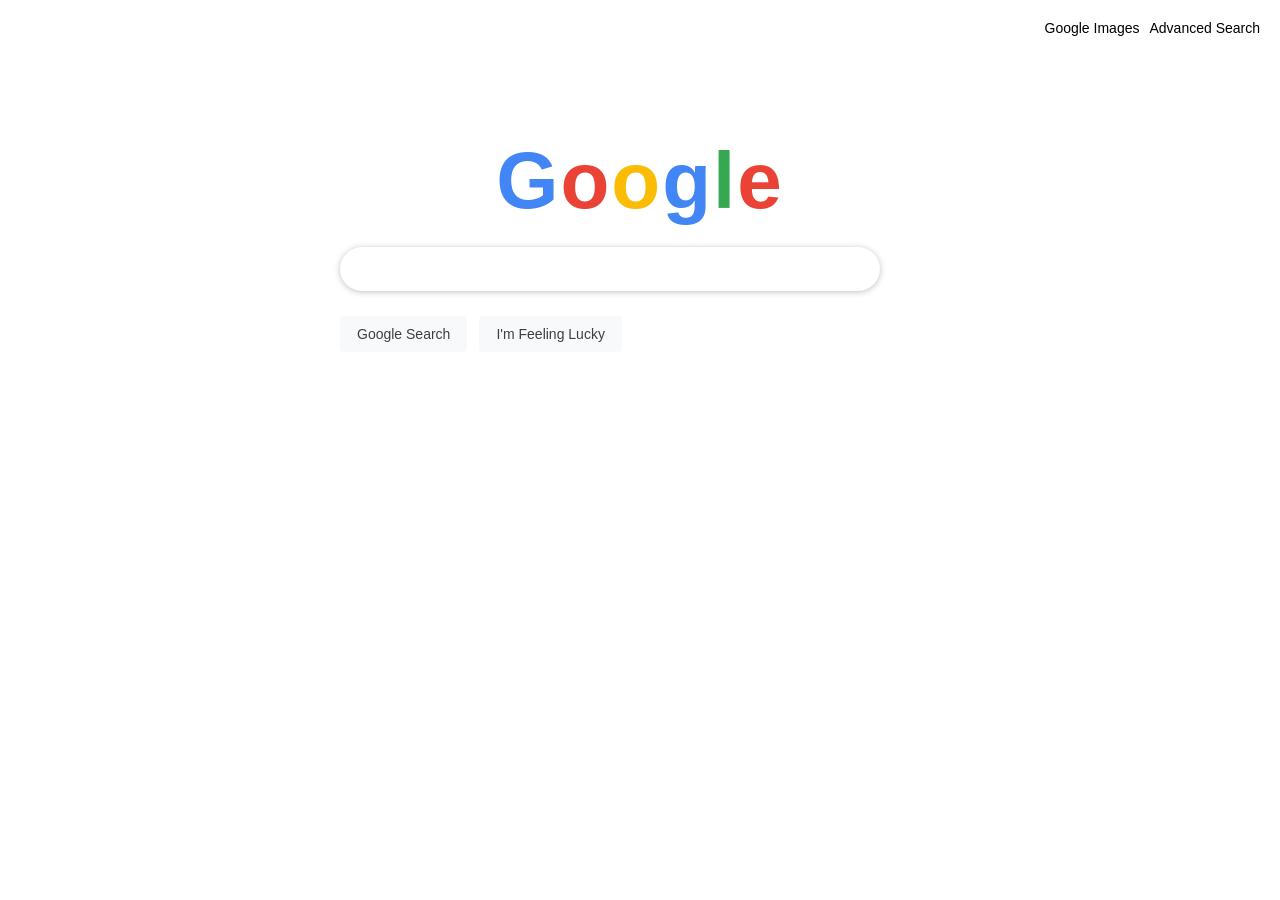
<file: index.html>
<!DOCTYPE html>
<html lang ="en">
    <head>
      <meta charset="UTF-8"> <!--دعم جميع لغات العالم وبدونه اي نص غير الحرو الانحليزية يظهر كعلامات استفهام -->  
      <meta name="viewport" content="width=device-width, initial-scale=1.0"> <!--دعم جميع الاجهزة وبدونه يظهر الموقع بشكل غير منسق على الاجهزة الصغيرة -->
      <title> Google </title>
      <link rel="stylesheet" href="style.css"> <!--ربط ملف التنسيق الخارجي -->  
    </head>
    <body>

    <!-- 1. روابط التنقل في أعلى الصفحة -->
    <div class="nav-links">
        <a href="image.html">Google Images</a>
        <a href="advanced.html">Advanced Search</a>
    </div>

    <!-- 2. حاوية محتوى الصفحة الرئيسية (الشعار والبحث) -->
    <div class="main-container">
        <!-- شعار جوجل الملون -->
        <h1 class="logo"><span>G</span><span>o</span><span>o</span><span>g</span><span>l</span><span>e</span></h1>

        <!-- نموذج البحث -->
        <form action="https://www.google.com/search" method="GET">
            <div class="search-bar-container">
                <input type="text" name="q" class="search-input" autofocus>  
            </div>

            <div class="buttons-container">
                <input type="submit" value="Google Search" class="search-btn">
                <input type="submit" name="btnI" value="I'm Feeling Lucky" class="search-btn">
            </div>
        </form>
    </div>

</body>
</html>
</file>
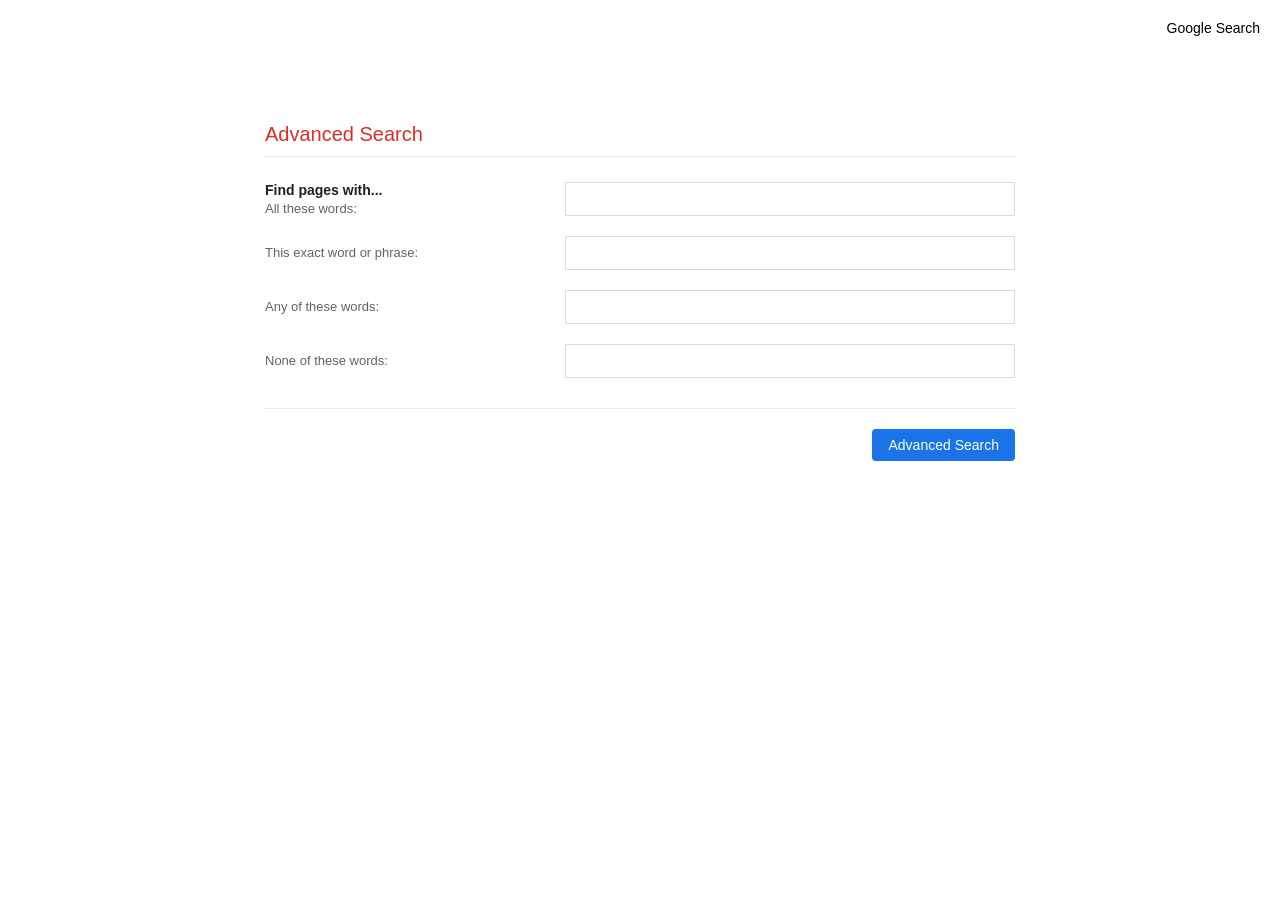
<file: advanced.html>
<!DOCTYPE html>
<html lang="en">
<head>
    <meta charset="UTF-8">
    <meta name="viewport" content="width=device-width, initial-scale=1.0">
    <title>Advanced Search</title>
    <!-- <link rel="stylesheet" href="style.css"> -->
    
    <!-- التنسيقات مباشرة هنا لضمان قراءتها فوراً بدون أخطاء -->
    <style>
        body {
            font-family: Arial, sans-serif;
            margin: 0;
            padding: 0;
            background-color: #fff;
        }

        .advanced-container {
            width: 750px;
            max-width: 90%;
            margin: 30px auto ;
            padding: 20px;
        }

        .advanced-title {
            color: #d93025;
            font-size: 20px;
            font-weight: normal;
            margin-bottom: 10px;
        }

        .advanced-divider {
            border: 0;
            height: 1px;
            background: #ebebeb;
            margin-bottom: 25px;
        }

        .adv-row {
            display: flex;
            align-items: center;
            margin-bottom: 20px;
        }

        .adv-label-group {
            width: 280px;
            display: flex;
            flex-direction: column;
            margin-right: 20px;
        }

        .adv-label-group label {
            font-size: 14px;
            font-weight: bold;
            color: #202124;
            margin-bottom: 3px;
        }

        .adv-label-group span {
            font-size: 13px;
            color: #5f6368;
        }

        .adv-input {
            flex: 1;
            height: 32px;
            padding: 0 8px;
            border: 1px solid #d9d9d9;
            border-radius: 1px;
            font-size: 14px;
            outline: none;
        }

        .adv-input:focus {
            border-color: #1a73e8;
            box-shadow: 0 0 2px rgba(26, 115, 232, 0.4);
        }

        .adv-submit-container {
            display: flex;
            justify-content: flex-end;
            margin-top: 30px;
            border-top: 1px solid #ebebeb;
            padding-top: 20px;
        }

        .advanced-search-btn {
            background-color: #1a73e8;
            color: white;
            border: none;
            border-radius: 4px;
            padding: 8px 16px;
            font-size: 14px;
            cursor: pointer;
        }

        .advanced-search-btn:hover {
            background-color: #1558b0;
        }
        .nav-links{
    display: flex;
    justify-content: flex-end; /*محاذاة العناصر الي اليمين */
    padding: 20px; /*مسافة فراغ حول الروابط*/
    gap: 10px; /*مسافة صغيرة بين الرابطين حتي لا يلتصقا ببعضهما*/
}
.nav-links a{
    text-decoration: none; /*ازالة الخط السفلي من الروابط */
    color: black; /*لون الخط */
    font-size: 14px; /*حجم الخط */
}   
.nav-links a:hover{
    text-decoration: underline; /*اضافة خط سفلي عند مرور الماوس علي الرابط */
}
    </style>
</head>
<body>

    <!-- رابط العودة لصفحة البحث الرئيسية -->
    <div class="nav-links">
        <a href="index.html">Google Search</a>
    </div>

    <div class="advanced-container">
        <h2 class="advanced-title">Advanced Search</h2>
        <hr class="advanced-divider">

        <form action="https://www.google.com/search" method="GET">
            
            <div class="adv-row">
                <div class="adv-label-group">
                    <label>Find pages with...</label>
                    <span>All these words:</span>
                </div>
                <input type="text" name="as_q" class="adv-input">
            </div>

            <div class="adv-row">
                <div class="adv-label-group">
                    <span></span>
                    <span>This exact word or phrase:</span>
                </div>
                <input type="text" name="as_epq" class="adv-input">
            </div>

            <div class="adv-row">
                <div class="adv-label-group">
                    <span></span>
                    <span>Any of these words:</span>
                </div>
                <input type="text" name="as_ooq" class="adv-input">
            </div>

            <div class="adv-row">
                <div class="adv-label-group">
                    <span></span>
                    <span>None of these words:</span>
                </div>
                <input type="text" name="as_eq" class="adv-input">
            </div>

            <div class="adv-submit-container">
                <input type="submit" value="Advanced Search" class="advanced-search-btn">
            </div>

        </form>
    </div>

</body>
</html>
</file>
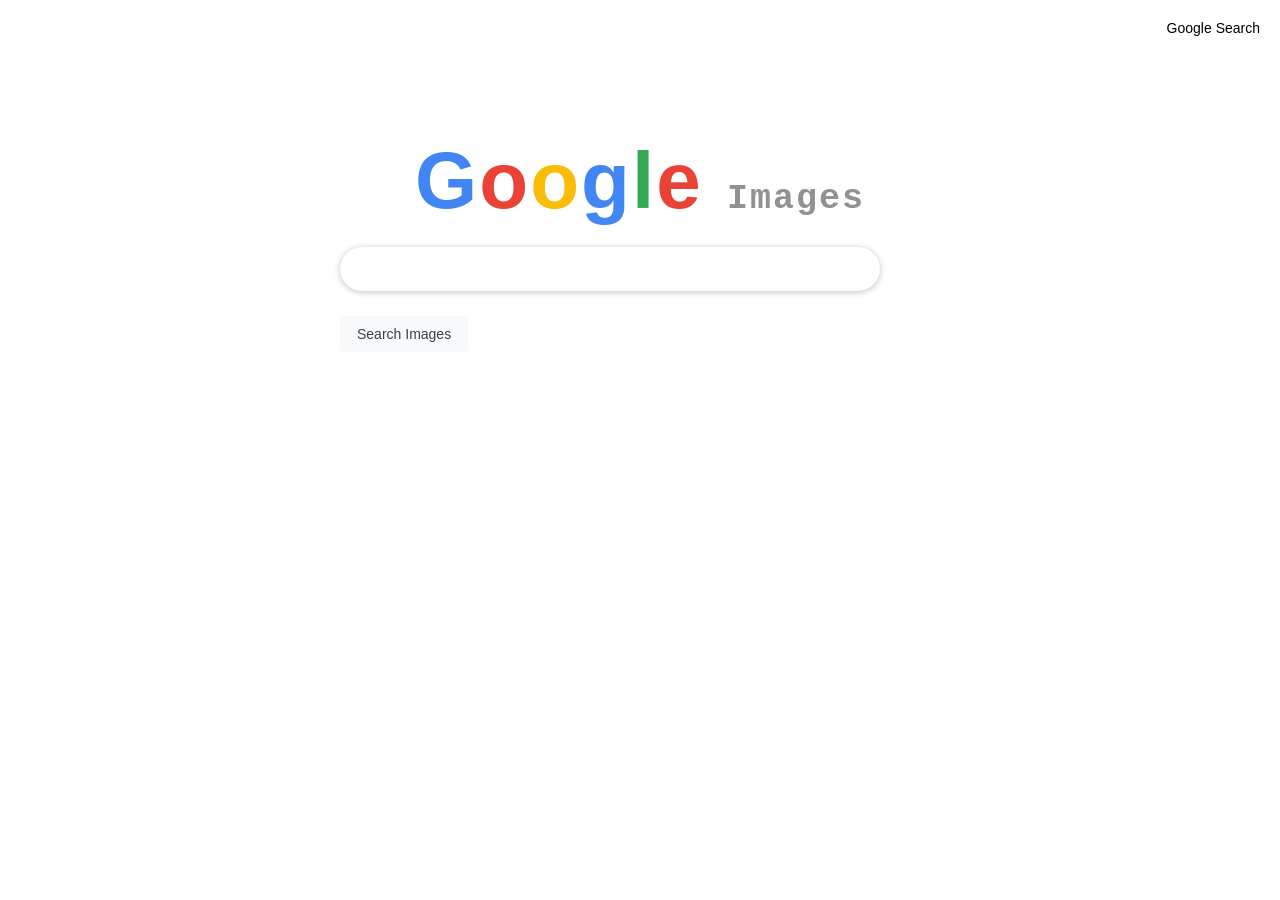
<file: image.html>
<!DOCTYPE html>
<html lang="en">
<head>
    <meta charset="UTF-8">
    <meta name="viewport" content="width=device-width, initial-scale=1.0">
    <title>Google Images</title>
    <link rel="stylesheet" href="style.css">
</head>
<body>

    <!-- رابط العودة لصفحة البحث الرئيسية في أعلى اليمين -->
    <div class="nav-links">
        <a href="index.html">Google Search</a>
    </div>

    <!-- حاوية محتوى صفحة الصور -->
    <div class="main-container">
        <!-- شعار جوجل مع كلمة Images بجانبه لتشبه جوجل الحقيقي -->
        <h1 class="logo">
            <span>G</span><span>o</span><span>o</span><span>g</span><span>l</span><span>e</span>
            <span class="images-text">Images</span>
        </h1>

        <!-- نموذج البحث الموجه للصور -->
        <form action="https://www.google.com/search" method="GET">
            <!-- حقل مخفي يُخبر جوجل أننا نريد البحث في الصور (عبر معلمة tbm=isch) -->
            <input type="hidden" name="tbm" value="isch">

            <div class="search-bar-container">
                <input type="text" name="q" class="search-input" autofocus>
            </div>

            <div class="buttons-container">
                <input type="submit" value="Search Images" class="search-btn">
            </div>
        </form>
    </div>

</body>
</html>
</file>
<file: style.css>
/* body >> tag name in html*/
body{
    font-family: Arial, Helvetica, sans-serif;
    margin: 0;padding: 0;/*ازالة الهوامش الافتراضية للمتصفح */
    height: 100vh;/*تحديد ارتفاع الصفحة بالكامل */
    display: flex;
    flex-direction: column;/*تحديد اتجاه العناصر داخل الصفحة (ترتيب العناصر فوق بعضها عموديا  اعلي وسط اسفل) */
    justify-content: space-between;
}
/*if it's not a tag name >> .itsname >> which is the class name ابحث عن عنصر يحمل كلاس بهذا الاسم*/
.nav-links{
    display: flex;
    justify-content: flex-end; /*محاذاة العناصر الي اليمين */
    padding: 20px; /*مسافة فراغ حول الروابط*/
    gap: 10px; /*مسافة صغيرة بين الرابطين حتي لا يلتصقا ببعضهما*/
}
.nav-links a{
    text-decoration: none; /*ازالة الخط السفلي من الروابط */
    color: black; /*لون الخط */
    font-size: 14px; /*حجم الخط */
}   
.nav-links a:hover{
    text-decoration: underline; /*اضافة خط سفلي عند مرور الماوس علي الرابط */
}
.main-container{
    display: flex;
    flex-direction: column; /*ترتيب العناصر فوق بعضها عموديا */
    align-items: center; /* محاذاة العناصر في منتصف الصفحة افقيا*/
    margin-bottom: auto;
    margin-top: 25px; /*مسافة فراغ من اعلي الصفحة */
}
.logo{
    font-size: 80px;
    font-weight: bold;
    margin-bottom: 20px; 
    letter-spacing: 2px; /* تقارب الحروف من بعضها البعض */
}
/*تلوين كل حرف بألوان جوجل الشهيره*/
.logo span:nth-child(1){color: #4285F4;}
.logo span:nth-child(2){color: #EA4335;}
.logo span:nth-child(3){color: #FBBC05;}
.logo span:nth-child(4){color: #4285F4;}
.logo span:nth-child(5){color: #34A853;}
.logo span:nth-child(6){color: #EA4335;}

.images-text {
    font-size: 35px;         
    color: rgba(0, 0, 0, 0.432);       
    font-family:'Courier New', Courier, monospace; 
    font-weight: bold;     
  
}

.search-bar-container{
    width: 600px;/*تحديد عرض شريط البحث */
    max-width: 90%; /*  تحديد اقصي عرض لشريط البحث >> الرقم دا بالتحديد علشان يكون متجاوب مع الشاشات الصغيرة*/
    margin-bottom: 25px; /*مسافة فراغ من اسفل شريط البحث */
} 
.search-input{
    width: 100%; /*عرض شريط البحث بالكامل */
    height: 44px; /*ارتفاع شريط البحث */
    padding: 0 20px; /*مسافة فراغ من اليمين واليسار داخل شريط البحث */
    border: 1px solid #dfe1e5; /*لون وسمك حدود شريط البحث */
    border-radius: 24px; /*تدوير حواف شريط البحث */
    font-size: 16px; /*حجم الخط داخل شريط البحث */
    outline: none; /*ازالة اطار التركيز الافتراضي عند الضغط علي شريط البحث */
    box-sizing: border-box; /*تحديد طريقة حساب عرض وارتفاع شريط البحث */
}
.search-input:focus,.search-input:hover{
    box-shadow: 0 1px 6px rgba(32,33,36,.28); /*اضافة ظل حول شريط البحث عند التركيز عليه */
    border-color: rgba(223,225,229,0); /*تغيير لون حدود شريط البحث عند التركيز عليه */
}
.buttons-container{
    display: flex;
    gap: 12px; /*مسافة صغيرة بين الزرين حتي لا يلتصقا ببعضهما*/
}
.search-btn{
    background-color: #f8f9fa; /*لون خلفية الزر */
    border: 1px solid #f8f9fa; /*لون وسمك حدود الزر */
    border-radius: 4px; /*تدوير حواف الزر*/
    color: #3c4043; /*لون الخط داخل الزر */
    font-size: 14px; /*حجم الخط داخل الزر */
    padding: 0 16px; 
    height: 36px; /*ارتفاع الزر */
    cursor: pointer; /*تغيير شكل المؤشر عند المرور علي الزر */
}
.search-btn:hover{
    box-shadow: 0 1px 1px rgba(0,0,0,.1); /*اضافة ظل حول الزر عند المرور عليه */
    border: 1px solid #dadce0; /*تغيير لون وسمك حدود الزر عند المرور عليه */
    color: #202124; /*تغيير لون حدود الزر عند المرور عليه */
}
</file>
